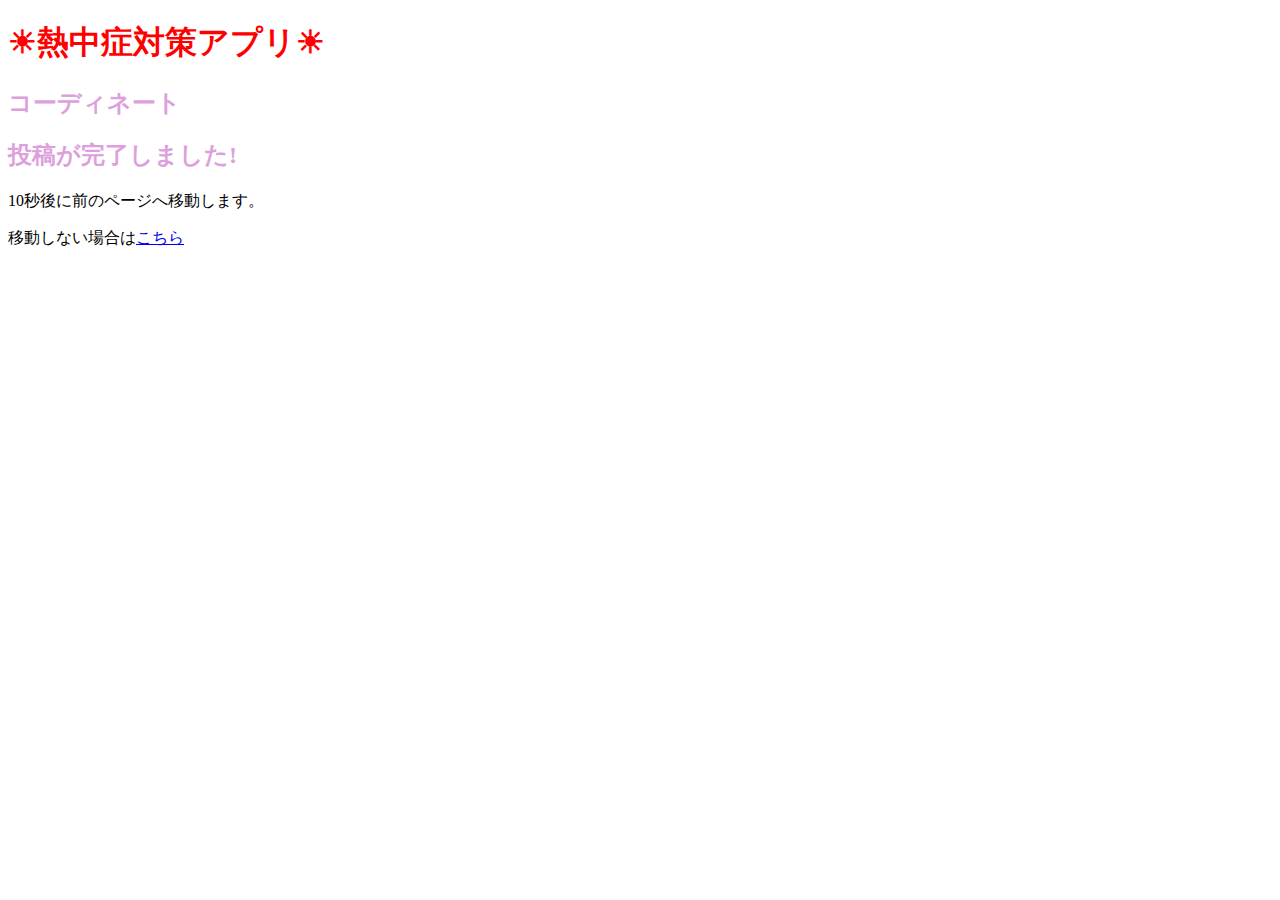
<file: public/coordinationupload.html>
<!DOCTYPE html>
<html>

<head>
  <meta charset="utf-8">
</head>

<body>
  <h1>☀熱中症対策アプリ☀</h1>
  <h2>コーディネート</h2>
  <h2>投稿が完了しました!</h2>
  <p>10秒後に前のページへ移動します。</p>
  <nobr>移動しない場合は</nobr><a href="coordination.html">こちら</a>
  <script type="module">
    window.onload = async (event) => {
    };
    var fn = function () {
      location.href = 'coordination.html';//コーディネートのページに移動
    };
    var tm = 10000;
    setTimeout(fn, tm);
  </script>

  <style>
    h1 {
      color: red
    }

    h2 {
      color: plum
    }
  </style>
</body>

</html>
</file>
